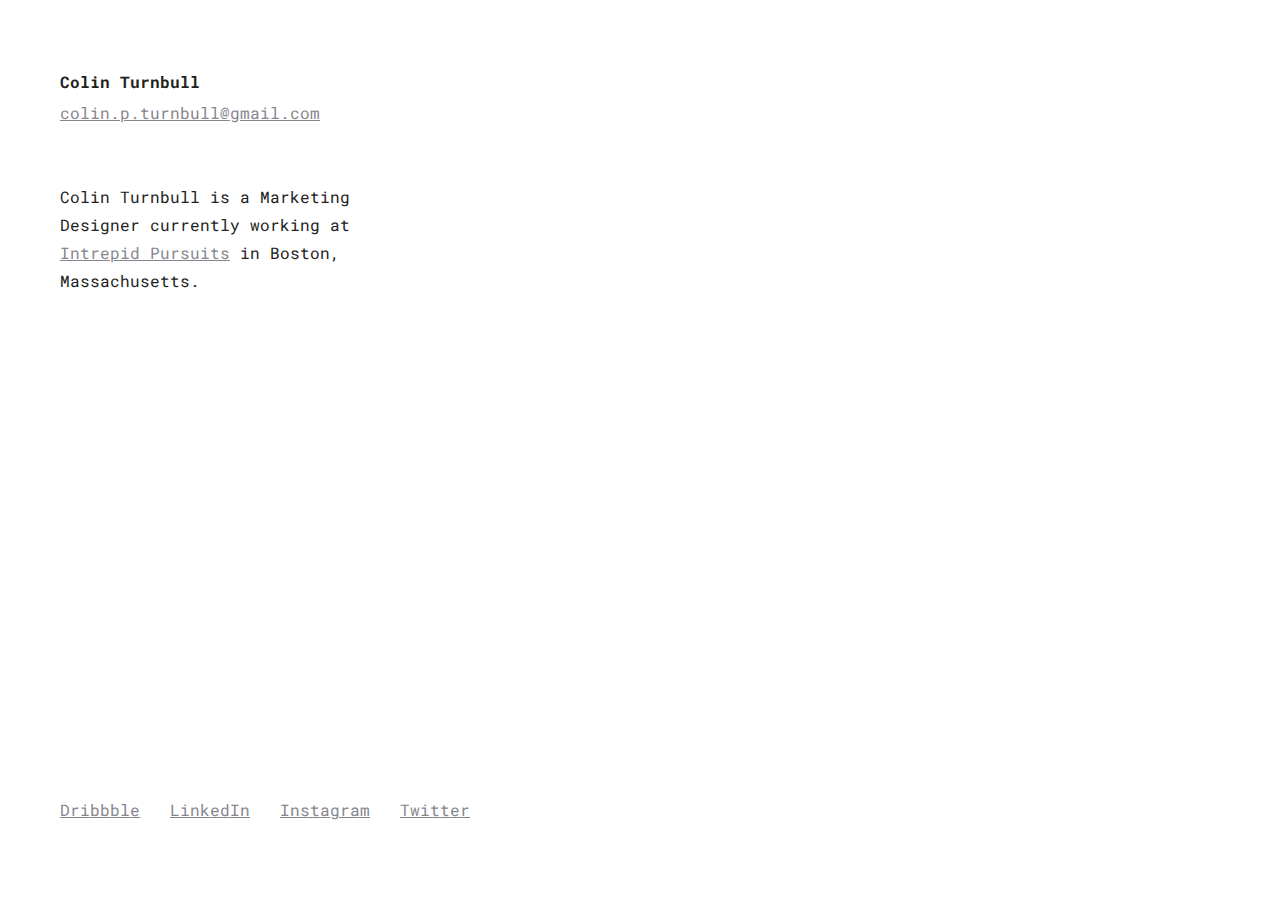
<file: index.html>
<!DOCTYPE html>
<html lang="en-us">
	<head>
		<meta charset="UTF-8">
		<title>Colin Turnbull</title>
		<meta name="viewport" content="initial-scale=1" />
		<meta http-equiv="X-UA-Compatible" content="IE=Edge">
		<meta name="description" content="Colin Turnbull's website">
		<link href="https://fonts.googleapis.com/css?family=Roboto+Mono:400,700" rel="stylesheet">
		<link rel="stylesheet" href="CSS/main.css">
	</head>
	<body id="home">
		<header>
		  <div class="content">
		    <h1 class="title">Colin Turnbull</h1>
		    <p><a href="mailto:colin.p.turnbull@gmail.com">colin.p.turnbull@gmail.com</a></p>
		    <p class="copy">Colin Turnbull is a Marketing Designer currently working at <a href="http://www.intrepid.io/" target="_blank">Intrepid Pursuits</a> in Boston, Massachusetts.</p>
		  </div>
		</header>
		<footer>
		  <ul>
			<li><p><a href="https://dribbble.com/colinpturnbull" target="_blank">Dribbble</a></p></li>
		    <li><p><a href="https://www.linkedin.com/in/colinpturnbull?trk=nav_responsive_tab_profile" target="_blank">LinkedIn</a></p></li>
		    <li><p><a href="https://www.instagram.com/colinpturnbull/" target="_blank">Instagram</a></p></li>		    
		    <li><p><a href="http://twitter.com/colinpturnbull" target="_blank">Twitter</a></p></li>
		  </ul>
		</footer>
	</body>
</html>
</file>
<file: CSS/main.css>
h1,html,p {
    font-size: 16px;
    color: #212121;
}

h2,h3,h4,h5,h6 {
    font-weight: 400;
}

h1 {
    font-weight: 700;
}

#home,#lost,#work {
    background-color: #FFF;
    min-height: 100%;
    display: -ms-flexbox
}

#home,#home header,#lost,#lost header,#work,#work header {
    display: -ms-flexbox
}

#home footer ul,#lost footer ul,#work footer ul {
    display: inline-block;
    list-style: none;
    padding: 0
}

#home footer li,#lost footer li,#work footer li {
    float: left;
    padding-right: 30px
}

html {
    padding: 60px;
    margin: 0;
    height: 100%;
    box-sizing: border-box;
    font-family: 'Roboto Mono', monospace;
    -webkit-font-smoothing: antialiased;
}

body {
    padding: 0;
    margin: 0
}

*,::after,::before {
    box-sizing: inherit;
}

a {
    color: #86868E;
    -o-transition:.3s;
  -ms-transition:.3s;
  -moz-transition:.3s;
  -webkit-transition:.3s;
  transition:.3s;
}

a:hover {
    color: #FF5252
}

.wrap {
    margin: 0 auto;
    max-width: 940px;
    width: 100%
}

#home header .copy,#lost header .copy,#work header .copy {
    max-width: 375px;
    line-height: 28px
}

#home {
    display: flex;
    -ms-flex-direction: column;
    flex-direction: column
}

#home header {
    -ms-flex-align: top;
    align-items: top;
    display: flex;
    -ms-flex: 1;
    flex: 1;
}

#home header .title {
    margin-bottom: -6px
}

#home header .copy {
    margin-top: 60px
}

#home footer ul {
    margin: 0
}

#work {
    display: flex;
    -ms-flex-direction: column;
    flex-direction: column
}

#work header {
    -ms-flex-align: top;
    align-items: top;
    display: flex;
    -ms-flex: 1;
    flex: 1
}

#work header .title {
    margin-bottom: -6px
}

#work header .copy {
    margin-top: 60px
}

#work footer ul {
    margin: 0
}

#lost {
    display: flex;
    -ms-flex-direction: column;
    flex-direction: column
}

#lost header {
    -ms-flex-align: top;
    align-items: top;
    display: flex;
    -ms-flex: 1;
    flex: 1
}

#lost header .title {
    margin-bottom: -6px
}

#lost header .copy {
    margin-top: 60px
}

#lost footer ul {
    margin: 0
}
</file>
